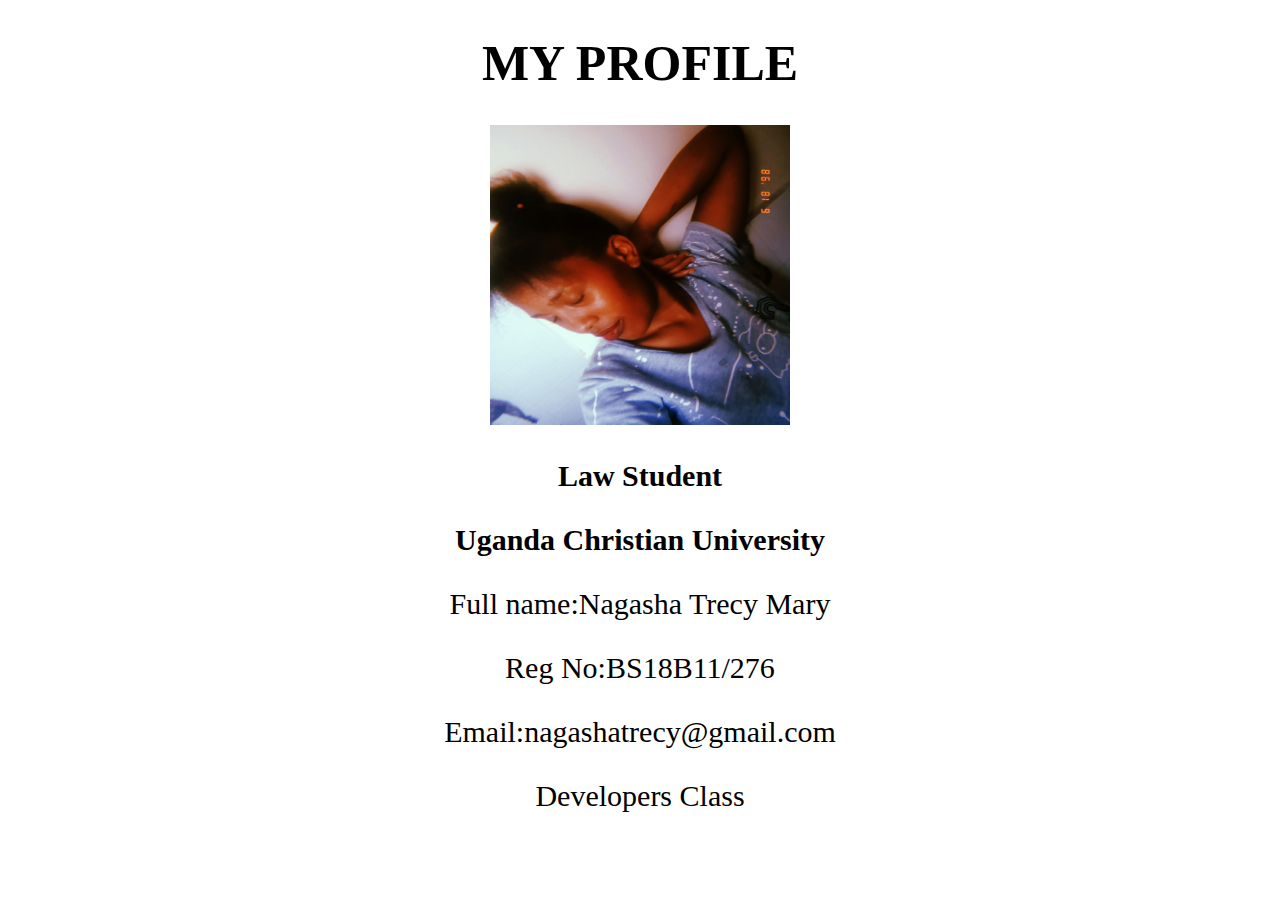
<file: index.html>
<!DOCTYPE html>
  <html>
<head>
<title>portfolio</title>
<link rel="stylesheet" href="styles.css" type="text/css">
</head>
<body>
<div class="container">
	<h1>MY PROFILE</h1>
	<img src="images/trecy.JPG.jpg">
	<p class="bold">Law Student</p>
	<p class="bold">Uganda Christian University</p>
	<p>Full name:Nagasha Trecy Mary</p>
	<p>Reg No:BS18B11/276</p>
	<p>Email:nagashatrecy@gmail.com</p>
	<p>Developers Class</p>
</div>
</body>
</html>
</file>
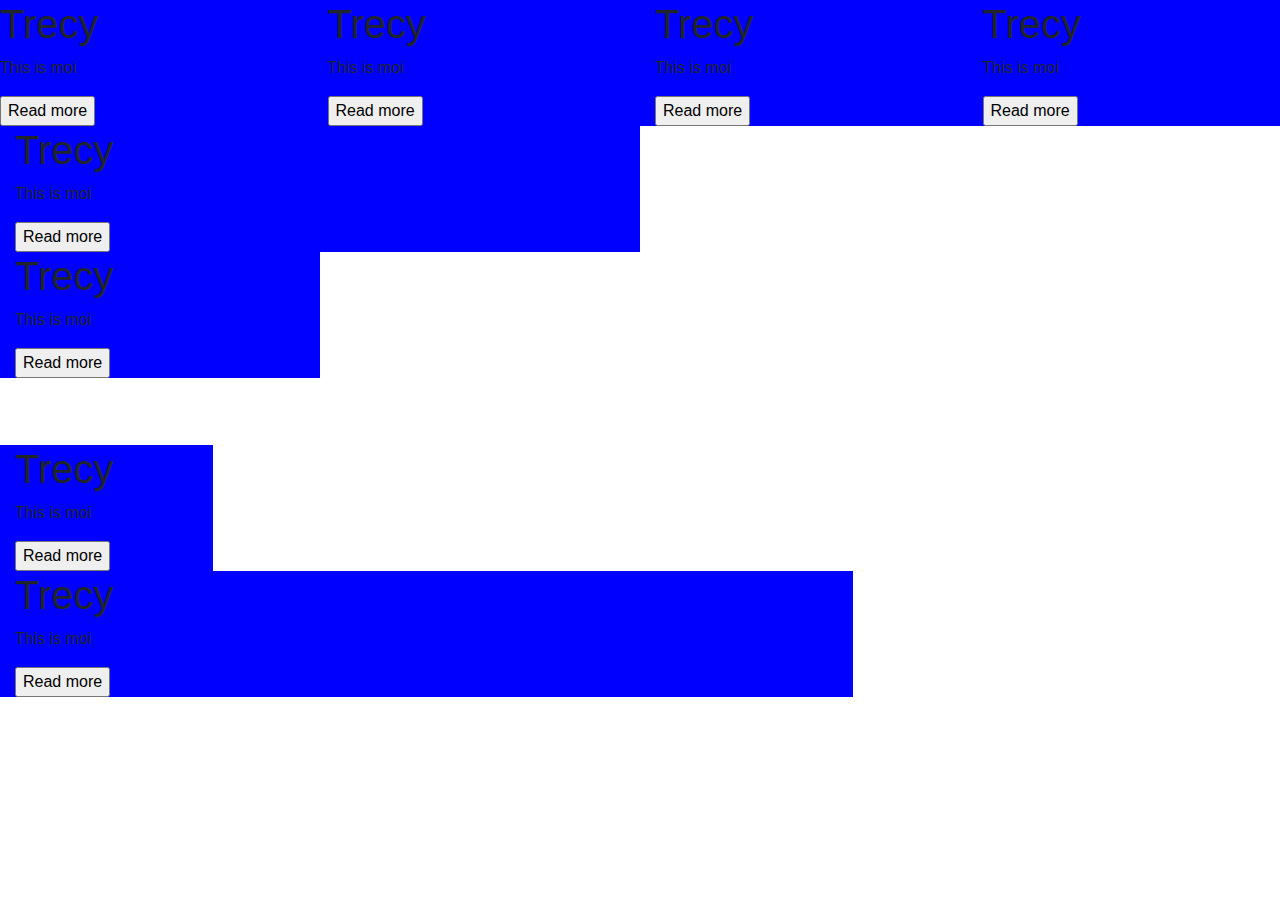
<file: New folder/index.html>
<!DOCTYPE HTML>
<!DOCTYPE html>
<html>
<head>
	<meta charset="UTF-8">
	<meta name="viewport" content="width=device-width,initial-scale=1.0">
	<meta http-equip="X-UA-Compartible"content="ie-edge">
	<link rel="stylesheet" type="text/css" href="styles.css">
	<link rel="stylesheet" href="https://stackpath.bootstrapcdn.com/bootstrap/4.3.1/css/bootstrap.min.css" integrity="sha384-ggOyR0iXCbMQv3Xipma34MD+dH/1fQ784/j6cY/iJTQUOhcWr7x9JvoRxT2MZw1T" crossorigin="anonymous">
	
	<title>Document</title>
</head>
<body>
	<div class="row">
		
 <div class="try col-md-3">
 	<h1>Trecy</h1>
 	<p>This is moi</p>
 	<input type="button" value="Read more">
 </div>
 <div class="try col-md-3">
 	<h1>Trecy</h1>
 	<p>This is moi</p>
 	<input type="button" value="Read more">
 </div>
 <div class="try col-md-3">
 	<h1>Trecy</h1>
 	<p>This is moi</p>
 	<input type="button" value="Read more">
 </div>
 <div class="try col-md-3">
 	<h1>Trecy</h1>
 	<p>This is moi</p>
 	<input type="button" value="Read more">
 </div>

	</div>
	<div class="container "></div>
	<div class="row"></div>
	<div class="try col-md-6">
 	<h1>Trecy</h1>
 	<p>This is moi</p>
 	<input type="button" value="Read more">
 </div>
 <div class="try col-md-3">
 	<h1>Trecy</h1>
 	<p>This is moi</p>
 	<input type="button" value="Read more">
 </div>
 
 	<div class="container rest "></div>
	<div class="row"></div>
	<div class="try col-md-2">
 	<h1>Trecy</h1>
 	<p>This is moi</p>
 	<input type="button" value="Read more">
 </div>
 <div class="try col-md-8">
 	<h1>Trecy</h1>
 	<p>This is moi</p>
 	<input type="button" value="Read more">
 </div>

</body>
</html>
</file>
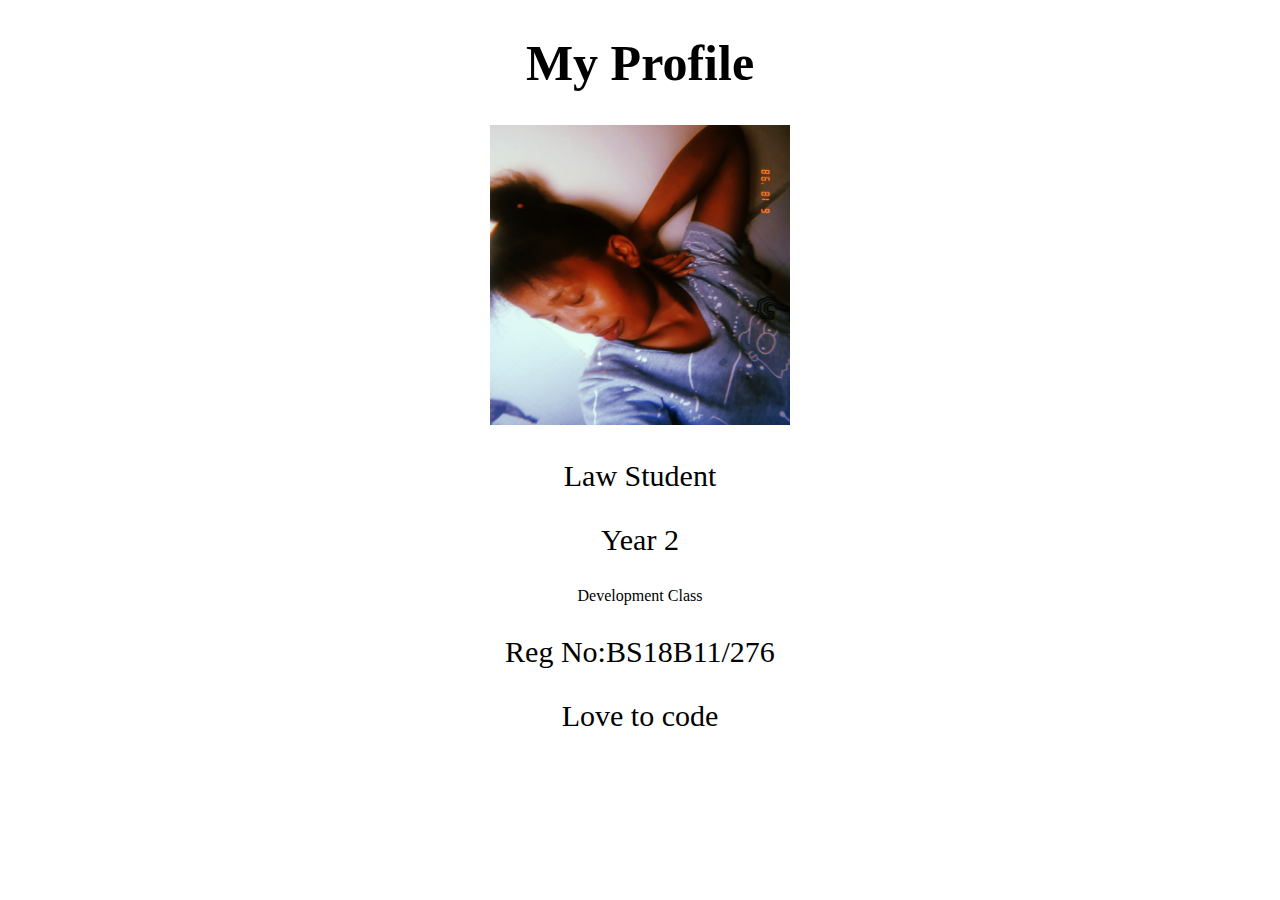
<file: myindex.html>
<!DOCTYPE html>
<html>
	<head>
		<title>portfolio</title>
		<link rel="stylesheet" href="styles.css" type="text/css"
	</head>
	<body>
		<div class="container">
			<h1>My Profile</h1>
			<img src="images/trecy.JPG.jpg">
			<p>Law Student</p>
			<p>Year 2</p
			<p>Development Class</p>
			<p>Reg No:BS18B11/276</p>
			<p>Love to code</p>
			
		</div>
	</body>
</html>
</file>
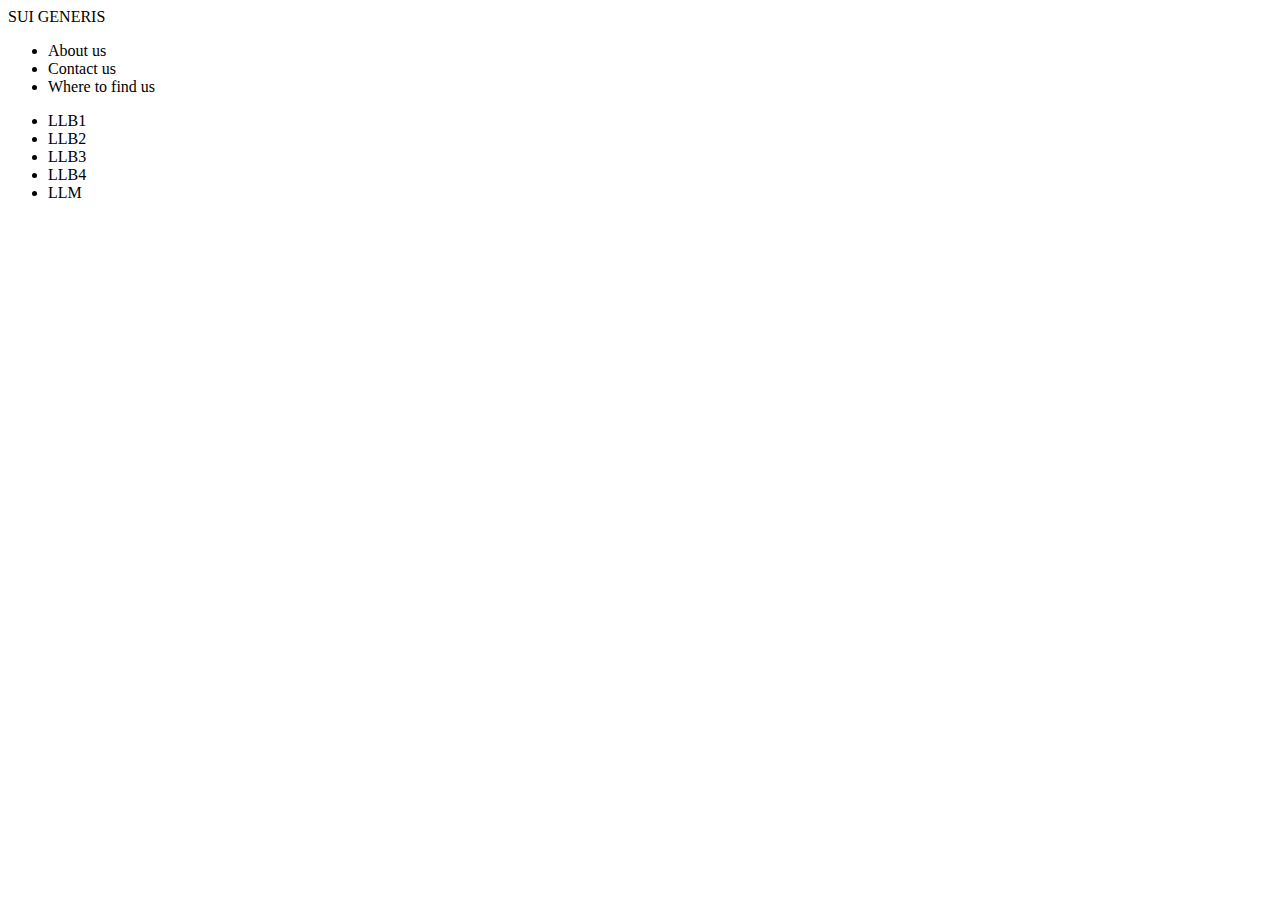
<file: nsui.html>
<!DOCTYPE HTML>
   <html>
  <head>

  <title>
  portfolio
  </title>
   <body>
   	<div class="header"></div>
   	<div class="header-logo">SUI GENERIS</div>
   	<div class="header-list"></div>
   	<ul>
   		<li>About us </li>
   		<li>Contact us</li>
   		<li>Where to find us</li>
   	</ul>
   	<div class="main"></div>
   	<div class="footer"></div>
   	<div class="footer-logo"></div>
   	<div class-="footer-list"></div>
   	<ul>
   		<li>LLB1</li>
   		<li>LLB2</li>
   		<li>LLB3</li>
   		<li>LLB4</li>
   		<li>LLM</li>
   	</ul>
 </body>
 </head>
 </html>
</file>
<file: styles.css>
body{
	 text-align:  center;
	 
}
h1 {
	font-size: 50px;
}
p{
	font-size: 30px;
}
img {
	width: 300px;
	height: 300px;
}
.bold {
	font-weight: bold;
}
div{
	animation: mymove 5s infinite;
}
p.c{
	font-style: oblique;
}
</file>
<file: New folder/styles.css>
.try {
	background-color: blue;

}
.rest{
margin-top:67px;
}
</file>
